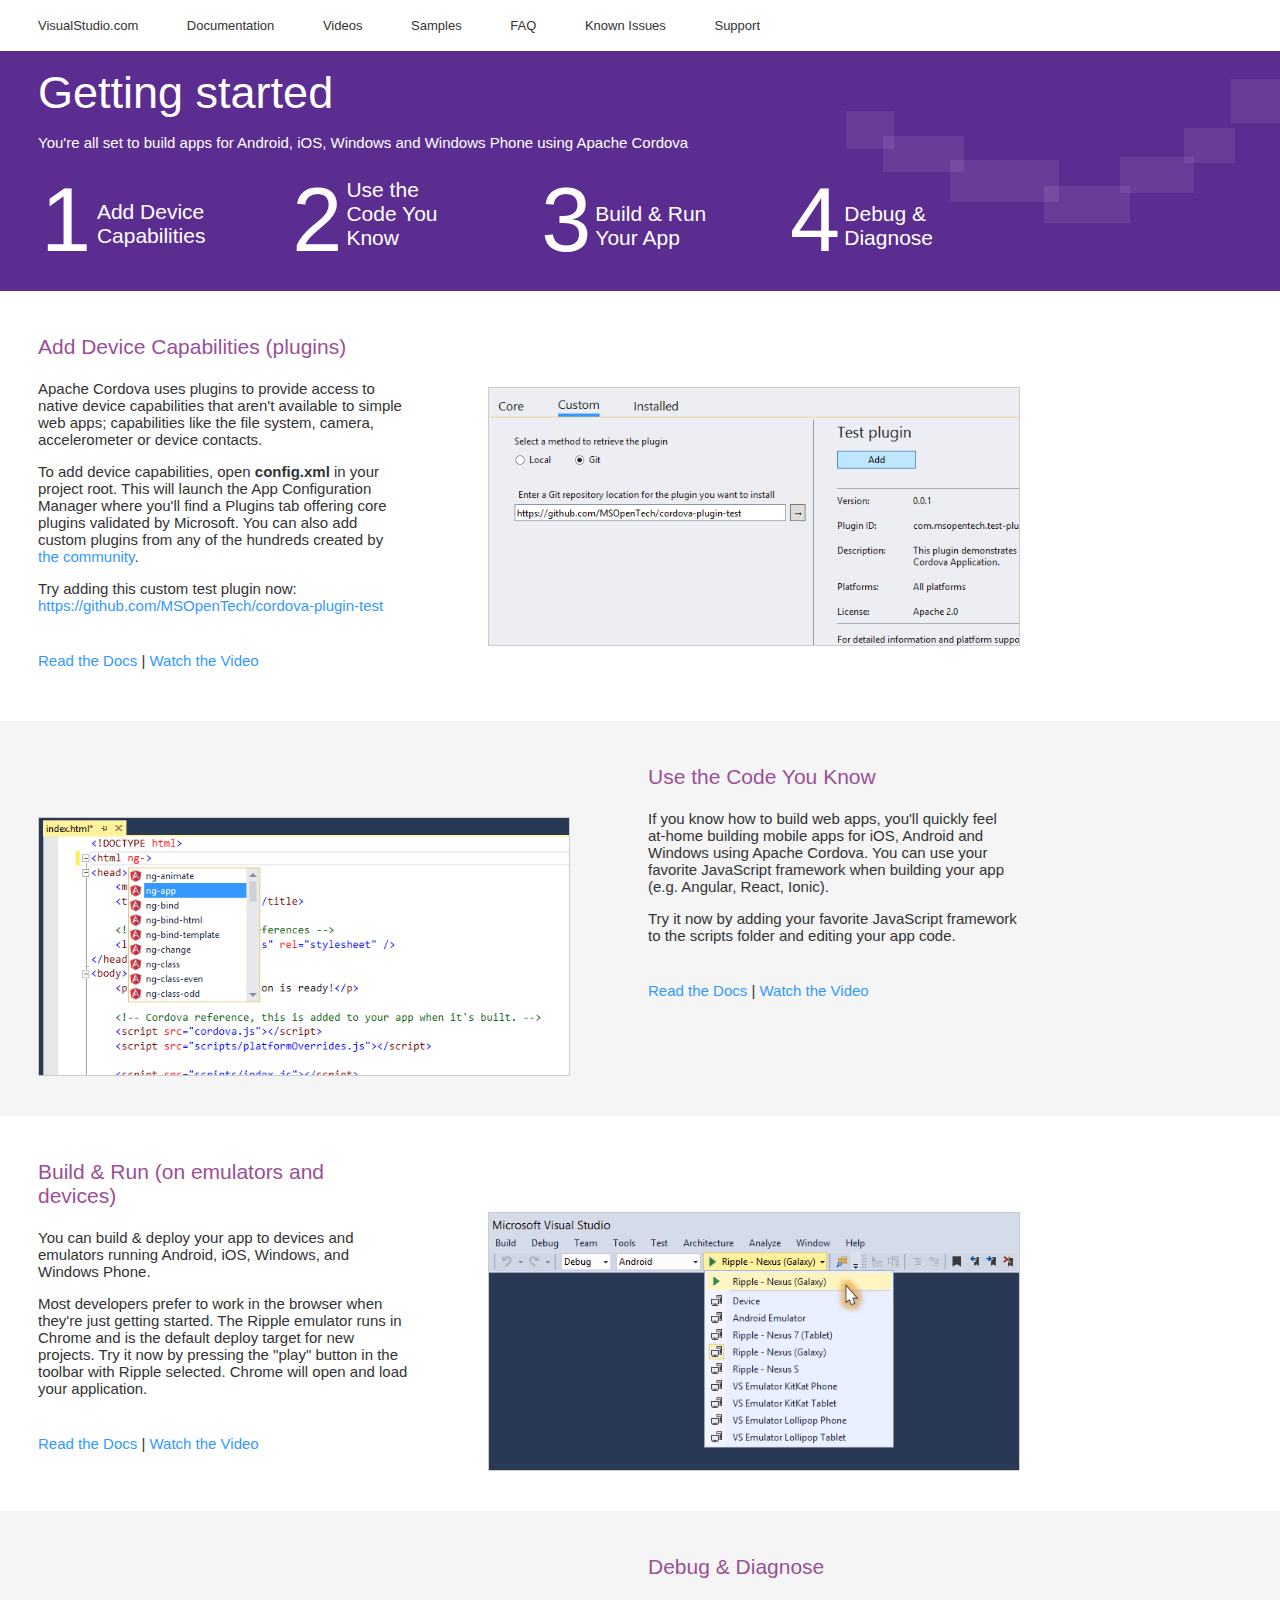
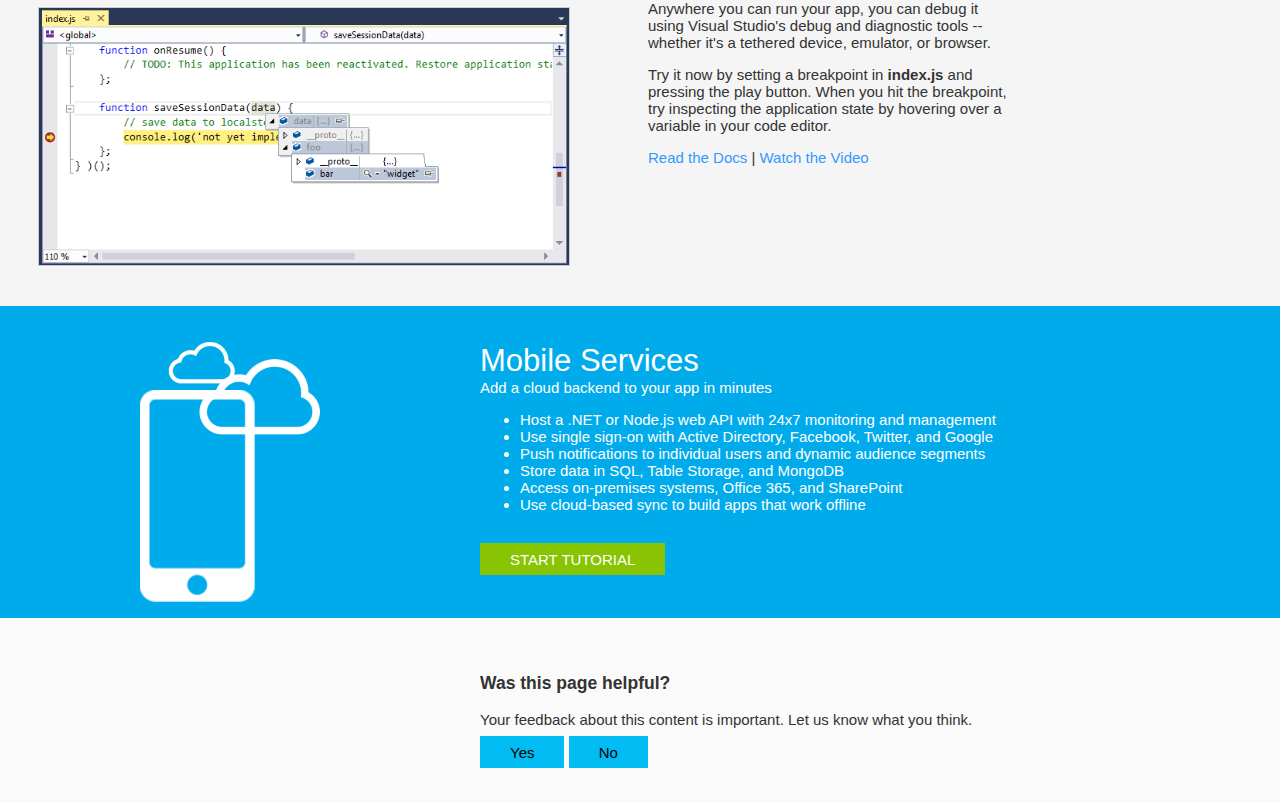
<file: VRaPP/Project_Readme.html>
<!DOCTYPE html>
<html>
<head>
	<title>Getting started with Visual Studio Tools for Apache Cordova</title>
	<style type="text/css">
		.startpage 			{ margin: 0; font: 15px 'Segoe UI', tahoma, arial, helvetica, sans-serif; text-align: left; min-width: 980px; color: #333; }

		a:link				{ text-decoration: none; color: #3399ff; }
		a:visited			{ text-decoration: none; }


		.nav 				{ font-size: 13px; display: block; margin: 0; padding: 18px 38px}
		.nav a				{ display: inline-block; text-align: left; padding-left: 45px; }
		.nav a:first-child	{ padding-left: 0px; }
		.nav a:link			{ text-decoration: none; color: #333; }
		.nav a:hover		{ color: #9b4f96; }


		.hero 				{ background-color: #5C2D91; color: #FFFFFF; padding: 16px 38px 16px; 
							  background-repeat: no-repeat;
							  background-image: url([data-uri]) }
		.hero > h1			{ font-size: 45px; font-weight: normal; margin: 0; padding: 0; }
		.hero > h2			{ font-size: 15px; font-weight: normal; margin: 15px 0; padding: 0; }

		.hero table			{ width: 1000px; margin: 10px 0 0 0; }
		.hero tr 			{ vertical-align: top; }

		.step a				{ color: white; font-size: 21px; }
		.step .snum			{ font-size: 90px; display: inline-block; }
		.step .jumplink		{ display: inline-block; width: 125px; vertical-align: super; }


		.pagewrap			{ margin: 0 auto 0 0; padding: 44px 38px 37px 38px; clear: both; overflow-x: hidden; }		
		.pagewrap.altbg		{ background-color: #F5F5F5; }

		.restricted			{ width: 980px; }

		.stepcontent		{ margin: 0; width: 370px; float: left; }
		.stepcontent > h2	{ font-size: 21px; font-weight: normal; margin: 0 0 21px 0; padding: 0; color: #9b4f96; }

		.stepcontent .moreinfo 	{ margin-top: 38px; }

		.stepimage 			{ width: 530px; float: right; }
		.stepimage img 		{ width: 530px; height: 257px; margin-top: 52px; border: 1px solid #ccc; }
		
		.altbg .stepcontent { float: right; }
		.altbg .stepimage   { float: left; }


		.sidekick			{ padding: 37px 33px 43px 480px; margin: 0; background-color: #00ABEC; color: #FFFFFF;
							  background-position: 140px 36px; 
							  background-repeat: no-repeat;
							  background-image: url([data-uri]) }
		.sidekick > h2		{ font-size: 31px; font-weight: normal; margin: 0; padding: 0; }
		.cpsloal > h3		{ font-size: 21px; font-weight: normal; margin: 48px 0 0 0; padding: 0; }
		.cpsloal p.alatsea	{ margin: 0; }
		
		.sidekick p 		{ margin-top: 0px; }
		.sidekick a 		{ padding: 0.5em 2em; background-color: #89c402; color: white; margin-top: 15px;  margin-right: 7px; text-transform: uppercase; display: inline-block; }
		.sidekick a:hover	{ background-color: #6A9800; }

		.feedbackhero 			{ padding: 37px 33px 43px 480px; background-color: #FAFAFA; }
		.feedbackhero a 		{ padding: 0.5em 2em; background-color: #00bcf2; color: black; margin-top: 2em; }
		.feedbackhero a:hover	{ background-color: black; color: white; }

	</style>
</head>
<body class="startpage">
	<div class="nav">
			<a target="_blank" href="http://go.microsoft.com/fwlink/?LinkID=533110">VisualStudio.com</a>
			<a target="_blank" href="http://go.microsoft.com/fwlink/?LinkID=533111">Documentation</a>
			<a target="_blank" href="http://go.microsoft.com/fwlink/?LinkID=533112">Videos</a>
			<a target="_blank" href="http://go.microsoft.com/fwlink/?LinkID=533113">Samples</a>
			<a target="_blank" href="http://go.microsoft.com/fwlink/?LinkID=533114">FAQ</a>
			<a target="_blank" href="http://go.microsoft.com/fwlink/?LinkID=533115">Known Issues</a>
			<a target="_blank" href="http://go.microsoft.com/fwlink/?LinkID=533116">Support</a>
	</div>
	<div class="hero">
		<h1>Getting started</h1>
		<h2>You're all set to build apps for Android, iOS, Windows and Windows Phone using Apache Cordova</h2>
		<table>
			<tr>
				<td class="step">
					<a href="#add_device_capabilities">
						<span class="snum">1 </span>
						<span class="jumplink">Add Device Capabilities</span>
					</a>
				</td>
				<td class="step">
					<span class="shadow"></span>
					<span class="snum">2 </span>
					<span class="jumplink"><a href="#edit_code">Use the Code You Know</a></span>
				</td>
				<td class="step">
					<span class="shadow"></span>
					<span class="snum">3 </span>
					<span class="jumplink"><a href="#build_and_run">Build &amp; Run Your App</a></span>
				</td>
				<td class="step">
					<span class="shadow"></span>
					<span class="snum">4 </span>
					<span class="jumplink"><a href="#debug_and_diagnose">Debug &amp; Diagnose</a></span>
				</td>
			</tr>
		</table>
	</div>


	<div class="pagewrap">
		<div class="restricted">
			<div class="stepcontent">
				<h2 id="add_device_capabilities">Add Device Capabilities (plugins)</h2>
				<p>Apache Cordova uses plugins to provide access to native device capabilities that aren't available to simple web apps; capabilities like the file system, camera, accelerometer or device contacts.</p>
				<p>To add device capabilities, open <strong>config.xml</strong> in your project root. This will launch the App Configuration Manager where you'll find a Plugins tab offering core plugins validated by Microsoft.  You can also add custom plugins from any of the hundreds created by <a target="_blank" href="http://go.microsoft.com/fwlink/?LinkID=533117">the community</a>. </p>

				<p>Try adding this custom test plugin now: <a target="_blank" href="http://go.microsoft.com/fwlink/?LinkID=533118">https://github.com/MSOpenTech/cordova-plugin-test</a></p>


				<p class="moreinfo"><a target="_blank" href="http://go.microsoft.com/fwlink/?LinkID=533119">Read the Docs</a> | <a target="_blank" href="http://go.microsoft.com/fwlink/?LinkID=533120">Watch the Video</a></p>
			</div>
			<div class="stepimage">
				<img width='685' height='332' title='' alt='' src='[data-uri]'>
			</div>
		</div>	
	</div>

	<div class="pagewrap altbg">
		<div class="restricted">
			<div class="stepcontent">
				<h2 id="edit_code">Use the Code You Know</h2>
				<p>If you know how to build web apps, you'll quickly feel at-home building mobile apps for iOS, Android and Windows using Apache Cordova. You can use your favorite JavaScript framework when building your app (e.g. Angular, React, Ionic).</p>
				<p>Try it now by adding your favorite JavaScript framework to the scripts folder and editing your app code.</p>
				<p class="moreinfo"><a target="_blank" href="http://go.microsoft.com/fwlink/?LinkID=533121">Read the Docs</a> | <a target="_blank" href="http://go.microsoft.com/fwlink/?LinkID=533122">Watch the Video</a></p>
			</div>
			<div class="stepimage">
				<img width='685' height='332' title='' alt='' src='[data-uri]'>
			</div>
		</div>
	</div>

	<div class="pagewrap">
		<div class="restricted">
			<div class="stepcontent">
				<h2 id="build_and_run">Build &amp; Run (on emulators and devices)</h2>
				<p>You can build &amp; deploy your app to devices and emulators running Android, iOS, Windows, and Windows Phone.</p>
				<p>Most developers prefer to work in the browser when they're just getting started. The Ripple emulator runs in Chrome and is the default deploy target for new projects. Try it now by pressing the "play" button in the toolbar with Ripple selected. Chrome will open and load your application.</p>
				
				<p class="moreinfo"><a target="_blank" href="http://go.microsoft.com/fwlink/?LinkID=533123">Read the Docs</a> | <a target="_blank" href="http://go.microsoft.com/fwlink/?LinkID=533124">Watch the Video</a></p>
			</div>
			<div class="stepimage">
				<img width='685' height='332' title='' alt='' src='[data-uri]'>
			</div>
		</div>
	</div>

	<div class="pagewrap altbg">
		<div class="restricted">
			<div class="stepcontent">
				<h2 id="debug_and_diagnose">Debug &amp; Diagnose</h2>
				<p>Anywhere you can run your app, you can debug it using Visual Studio's debug and diagnostic tools -- whether it's a tethered device, emulator, or browser.</p>
				<p>Try it now by setting a breakpoint in <strong>index.js</strong> and pressing the play button.  When you hit the breakpoint, try inspecting the application state by hovering over a variable in your code editor.</p>
				<p><a target="_blank" href="http://go.microsoft.com/fwlink/?LinkID=533125">Read the Docs</a> | <a target="_blank" href="http://go.microsoft.com/fwlink/?LinkID=533126">Watch the Video</a></p>
			</div>
			<div class="stepimage">
				<img width='685' height='332' title='' alt='' src='[data-uri]'>
			</div>
		</div>
	</div>

	<div class="sidekick cpsloal">
		<h2>Mobile Services</h2>
		<p>Add a cloud backend to your app in minutes</p>
		<ul>
			<li>Host a .NET or Node.js web API with 24x7 monitoring and management</li>
			<li>Use single sign-on with Active Directory, Facebook, Twitter, and Google</li>
			<li>Push notifications to individual users and dynamic audience segments</li>
			<li>Store data in SQL, Table Storage, and MongoDB</li>
			<li>Access on-premises systems, Office 365, and SharePoint</li>
			<li>Use cloud-based sync to build apps that work offline</li>
		</ul>
		<a target="_blank" href="http://go.microsoft.com/fwlink/?LinkID=533127">Start Tutorial</a>
	</div>


	<div class="feedbackhero">
		<h3>Was this page helpful?</h3>
		<p class="alatsea">Your feedback about this content is important. Let us know what you think.</p>
		<a target="_blank" href="http://go.microsoft.com/fwlink/?LinkID=533128">Yes</a>
		<a target="_blank" href="http://go.microsoft.com/fwlink/?LinkID=533129">No</a>
	</div>


</body>
</html>
</file>
